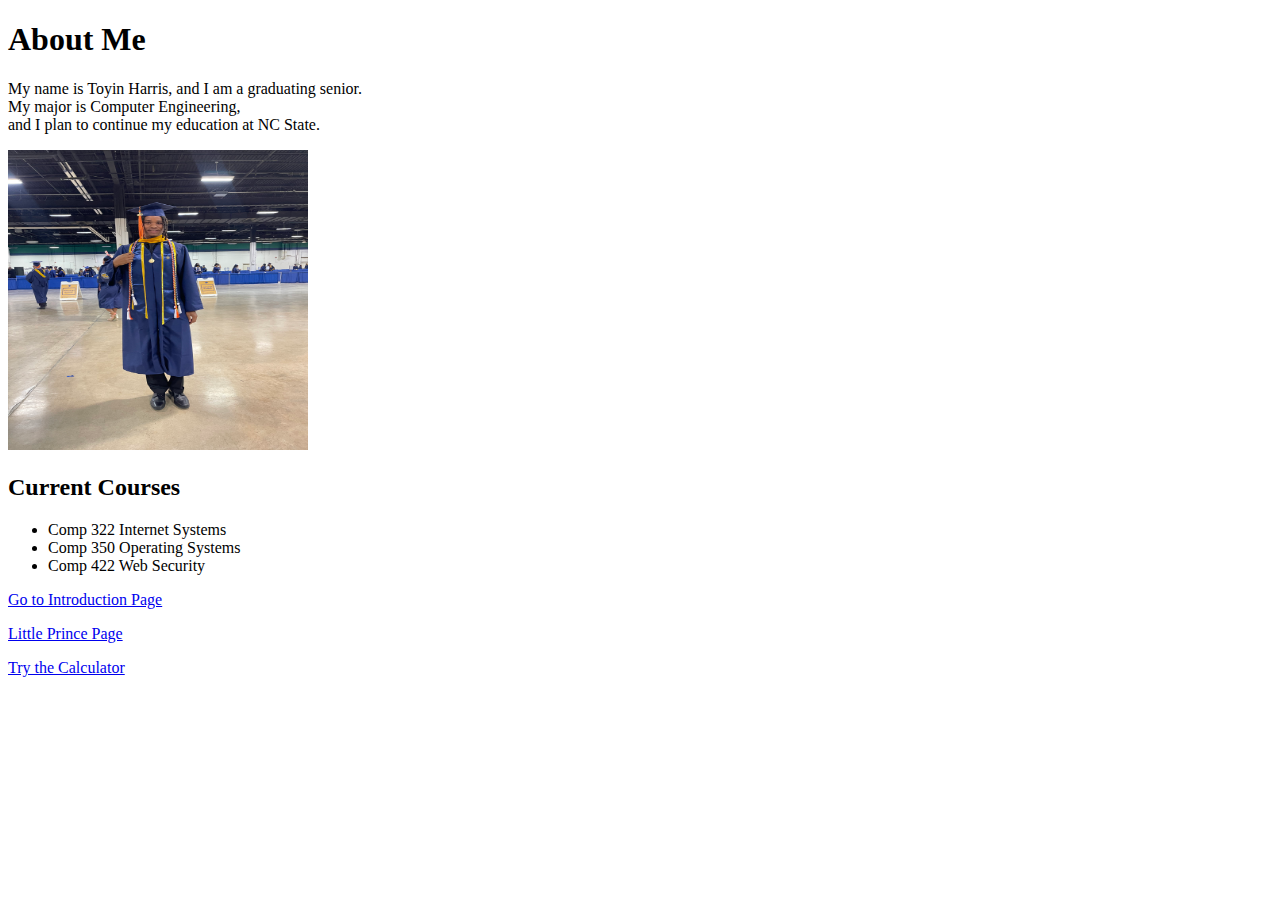
<file: index.html>
<!DOCTYPE html>
<html lang="en">
<head>
    <meta charset="UTF-8">
    <title>Index Page</title>
</head>
<body>
<h1>About Me</h1>
<p> My name is Toyin Harris, and I am a graduating senior.
<br> My major is Computer Engineering,
<br> and I plan to continue my education at NC State.</p>
<img src="img/img1.jpg" width="300" height="300">
<h2>Current Courses</h2>
<ul>
    <li>Comp 322 Internet Systems</li>
    <li>Comp 350 Operating Systems</li>
    <li>Comp 422 Web Security</li>
</ul>
<a href="introduction.html">Go to Introduction Page</a>
<p><a href="little_prince.html">Little Prince Page</a></p>
<p><a href="calculator.html">Try the Calculator</a></p>
</body>
</html>
</file>
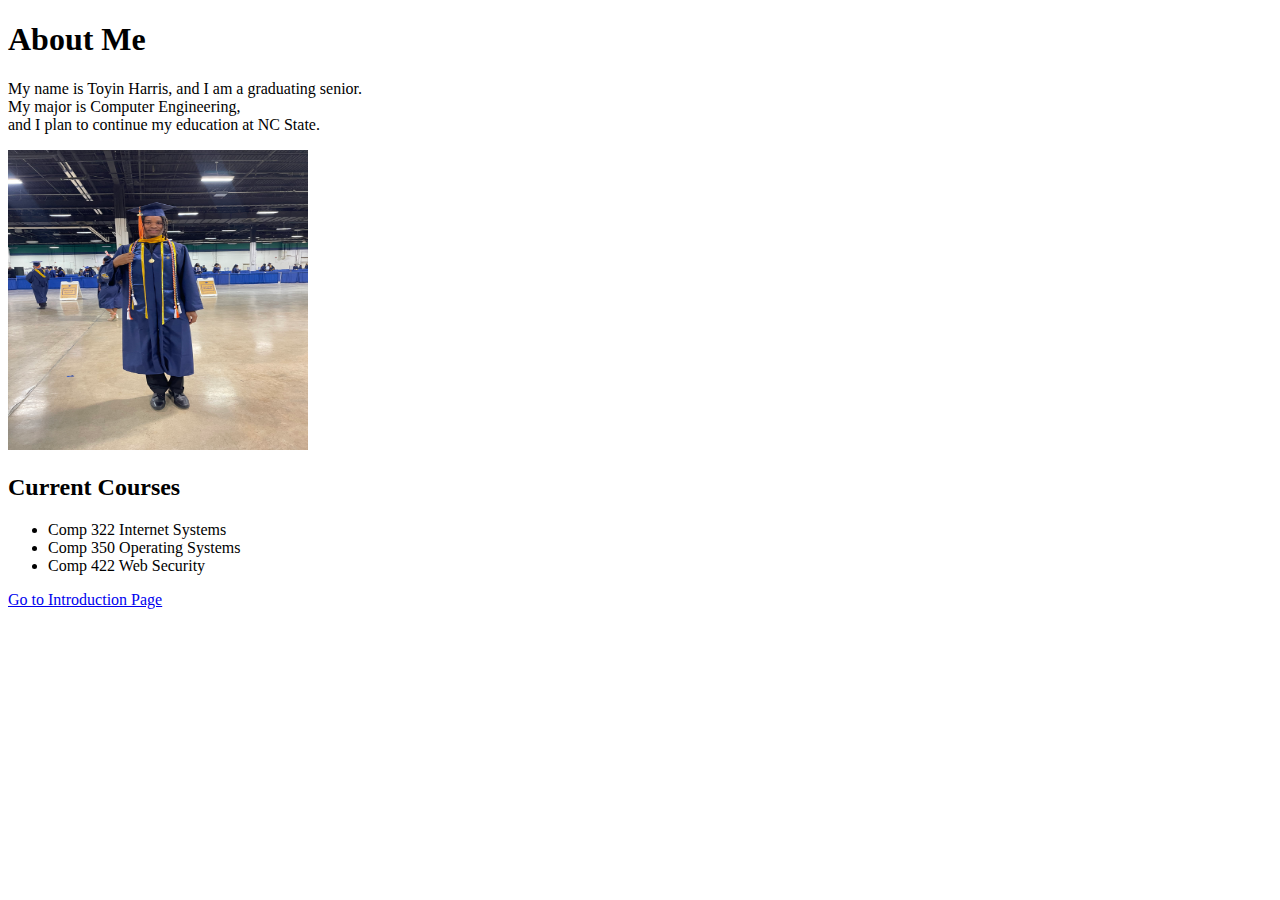
<file: Assignment1/index.html>
<!DOCTYPE html>
<html lang="en">
<head>
    <meta charset="UTF-8">
    <title>Index Page</title>
</head>
<body>
<h1>About Me</h1>
<p> My name is Toyin Harris, and I am a graduating senior.
<br> My major is Computer Engineering,
<br> and I plan to continue my education at NC State.</p>
<img src="img/img1.jpg" width="300" height="300">
<h2>Current Courses</h2>
<ul>
    <li>Comp 322 Internet Systems</li>
    <li>Comp 350 Operating Systems</li>
    <li>Comp 422 Web Security</li>
</ul>
<a href="introduction.html">Go to Introduction Page</a>
</body>
</html>
</file>
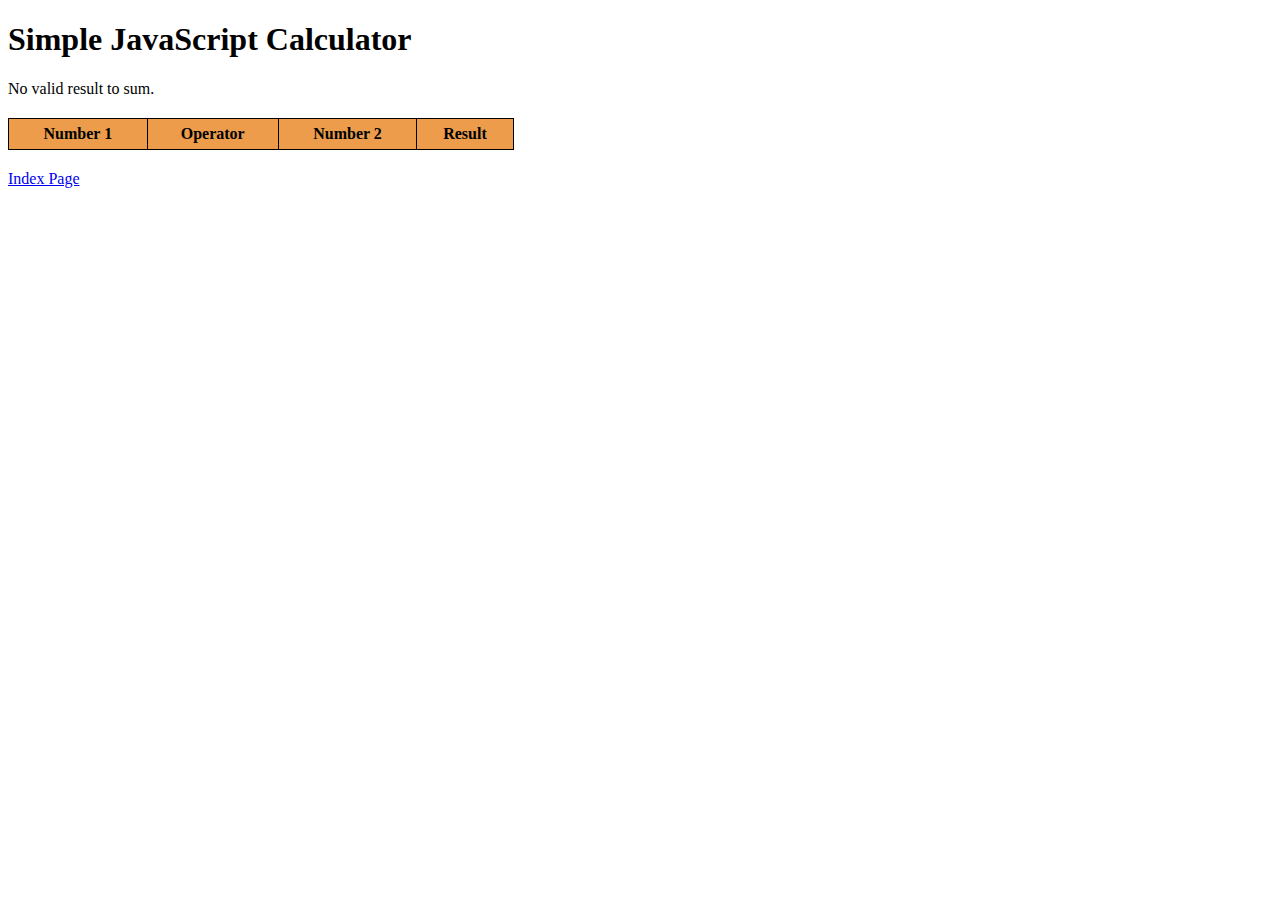
<file: calculator.html>
<!DOCTYPE html>
<html lang="en">
<head>
    <meta charset="UTF-8">
    <title>Simple Calculator</title>
</head>
<body>

<h1>Simple JavaScript Calculator</h1>
<script src="calculator.js"></script>
<style>
  table {
    border-collapse: collapse;
    width: 40%;
    margin: 20px 0;
  }
  th, td {
    border: 1px solid black;
    padding: 6px;
    text-align: center;
  }
  th {
    background-color: #ec9c4b;
  }

  h2 {
    margin-top: 20px;
  }
</style>
<p><a href="index.html">Index Page</a></p>

</body>
</html>
</file>
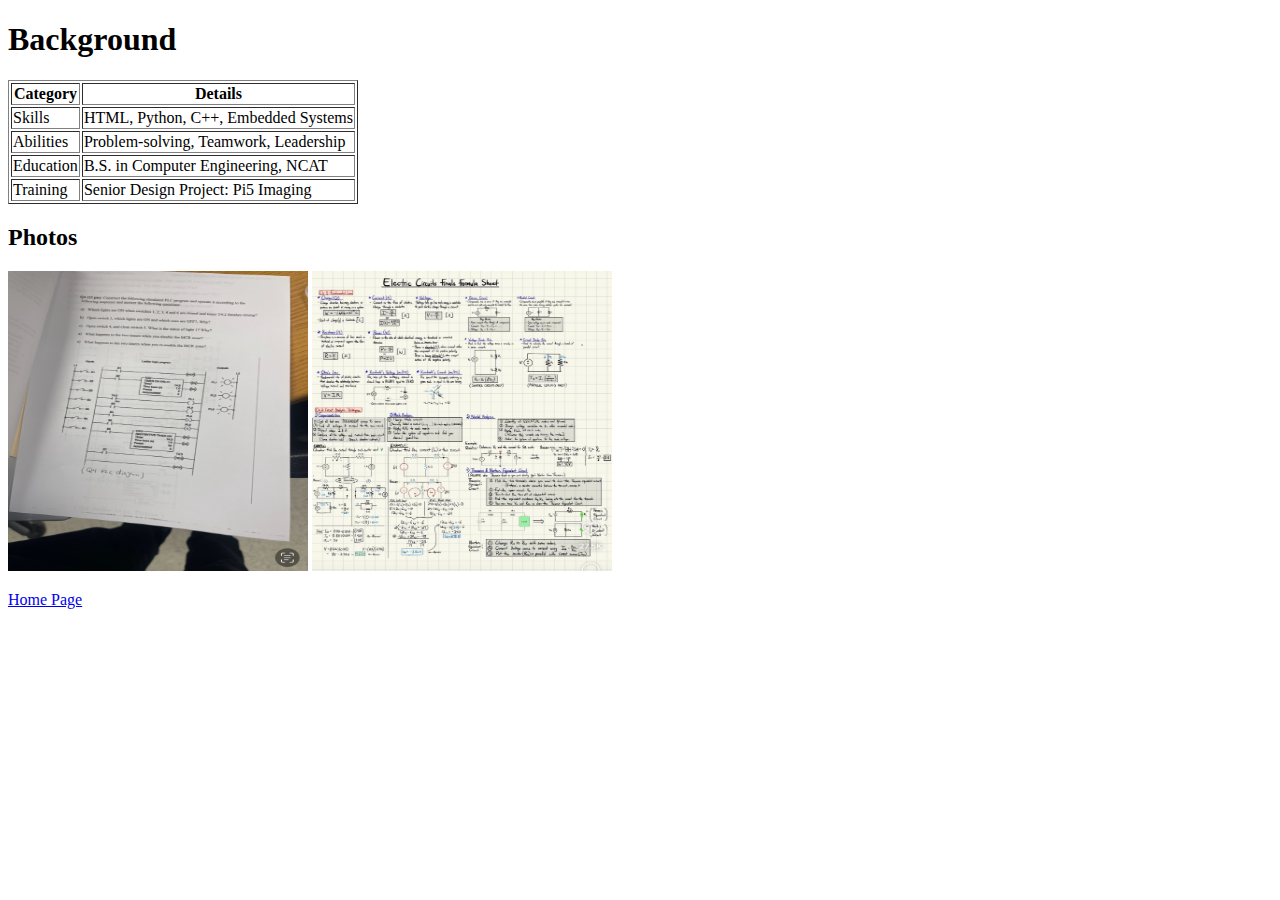
<file: introduction.html>
<!DOCTYPE html>
<html lang="en">
<head>
    <meta charset="UTF-8">
    <title>Title</title>
</head>
<body>
<h1>Background</h1>
<table border="1">
    <tr>
        <th>Category</th>
        <th>Details</th>
    </tr>
    <tr>
        <td>Skills</td>
        <td>HTML, Python, C++, Embedded Systems</td>
    </tr>
    <tr>
        <td>Abilities</td>
        <td>Problem-solving, Teamwork, Leadership</td>
    </tr>
    <tr>
        <td>Education</td>
        <td>B.S. in Computer Engineering, NCAT</td>
    </tr>
    <tr>
        <td>Training</td>
        <td>Senior Design Project: Pi5 Imaging</td>
    </tr>
</table>
<h2>Photos</h2>
<img src="img/img2.jpg" width="300" height="300">
<img src="img/img3.jpg" width="300" height="300">
<p><a href="index.html">Home Page</a></p>
</body>
</html>
</file>
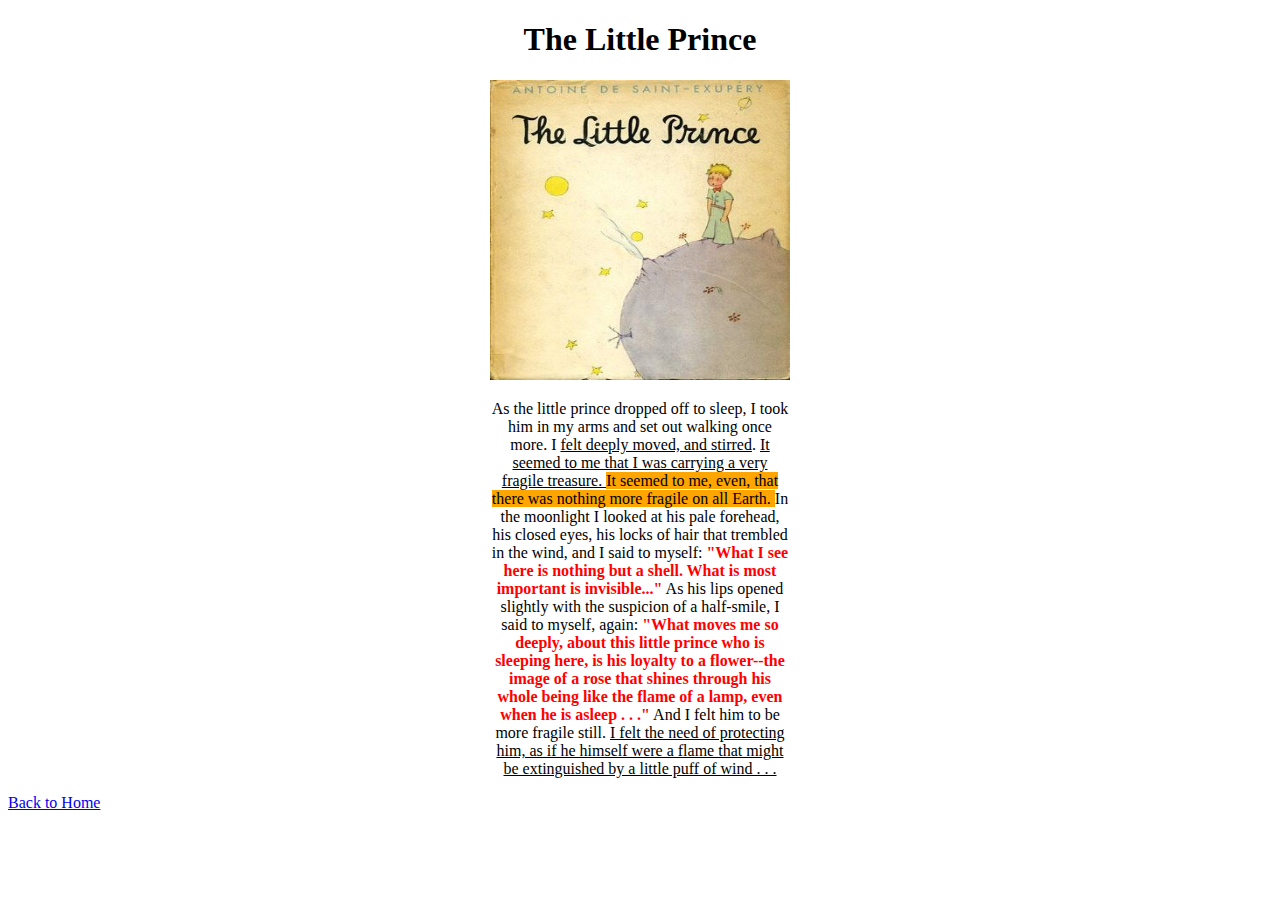
<file: little_prince.html>
<!DOCTYPE html>
<html lang="en">
<head>
    <meta charset="UTF-8">
    <link rel="stylesheet" href="style.css">
    <title>The Little Prince</title>
</head>
<body>
    <div class="centered">
        <h1>The Little Prince</h1>
        <img src="img/little_prince.jpg" width="300" height="300">
        <p>
            As the little prince dropped off to sleep, I took him in my arms and set out walking once more.
            I <span class="underline">felt deeply moved, and stirred</span>.
            <span class="underline">It seemed to me that I was carrying a very fragile treasure. </span>
            <span class="highlight">It seemed to me, even, that there was nothing more fragile on all Earth. </span>
            In the moonlight I looked at his pale forehead, his closed eyes, his locks of hair that trembled in the wind, and I said to myself:
            <span class="red">"What I see here is nothing but a shell. What is most important is invisible..."</span>
            As his lips opened slightly with the suspicion of a half-smile, I said to myself, again:
            <span class="red">"What moves me so deeply, about this little prince who is sleeping here, is his loyalty to a flower--the image of a rose that shines through his whole being like the flame of a lamp, even when he is asleep . . ."</span>
            And I felt him to be more fragile still.
            <span class="underline">I felt the need of protecting him, as if he himself were a flame that might be extinguished by a little puff of wind . . .</span>
        </p>
    </div>
    <p><a href="index.html">Back to Home</a></p>
</body>
</html>
</file>
<file: style.css>
.underline {
    text-decoration: underline;
}

.highlight {
    background-color: orange;
}

.red {
    color: red;
    font-weight: bold;
}
.centered {
    text-align: center;
    max-width: 300px;
    margin: 0 auto;
}
</file>
